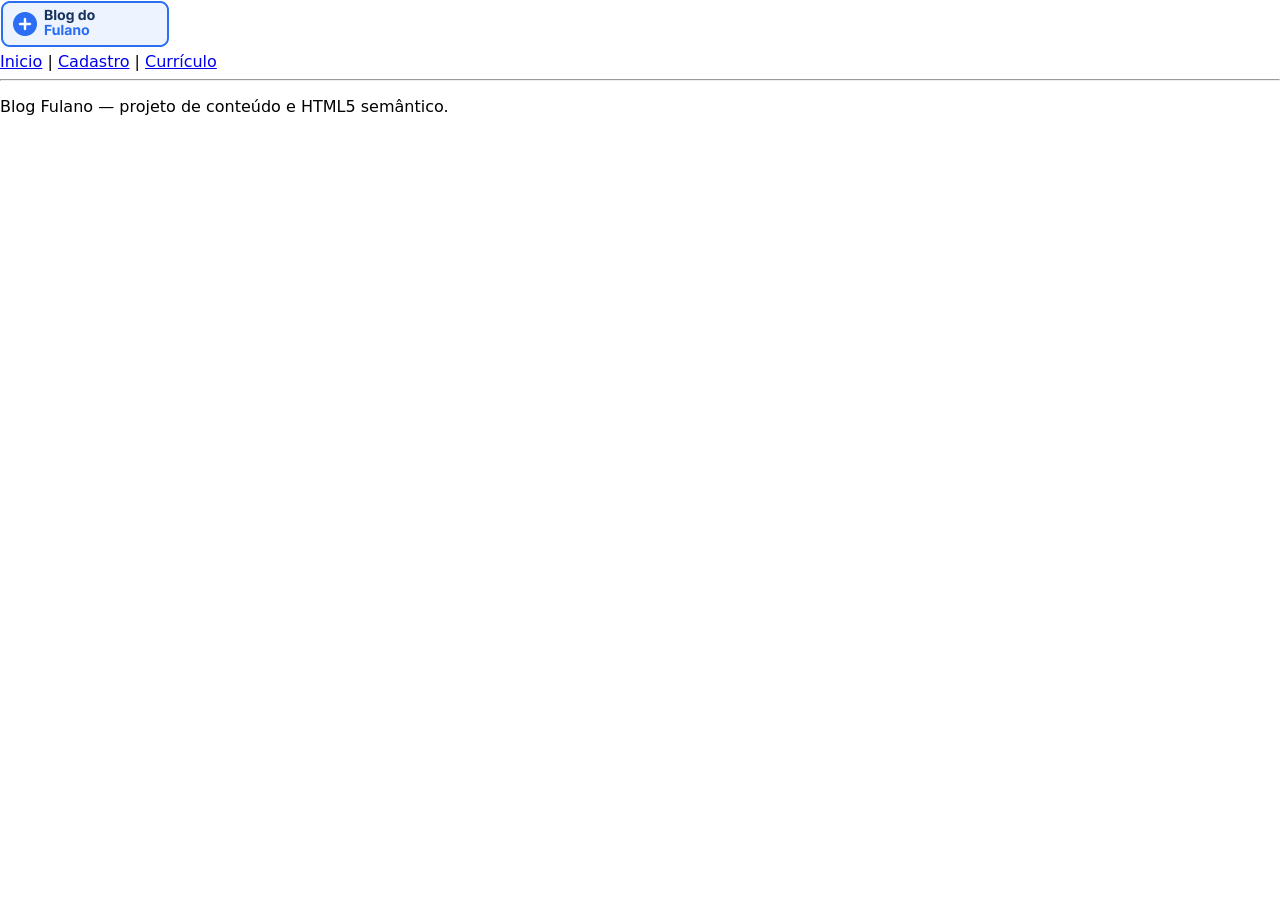
<file: paginas/cadastro.html>
<!doctype html>
<html lang="pt-BR">
  <head>
    <meta charset="UTF-8" />
    <meta name="viewport" content="width=device-width, initial-scale=1.0" />
    <title>Cadastro — Blog Fulano</title>
    <link rel="icon" type="image/svg+xml" href="../imagens/favicon.ico" />
    <link rel="stylesheet" href="../estilos/global.css" />
  </head>
  <body>
    <header>
      <a href="../index.html">
        <img
          src="../imagens/logo/logo.png"
          alt="Logotipo Fulano"
          title="Fulano Blog"
        />
      </a>
      <nav>
        <a href="../index.html">Inicio</a> |
        <a href="cadastro.html">Cadastro</a> |
        <a href="curriculo.html">Currículo</a>
      </nav>
      <hr />
    </header>

    <main></main>

    <footer>
      <p>Blog Fulano — projeto de conteúdo e HTML5 semântico.</p>
    </footer>
  </body>
</html>
</file>
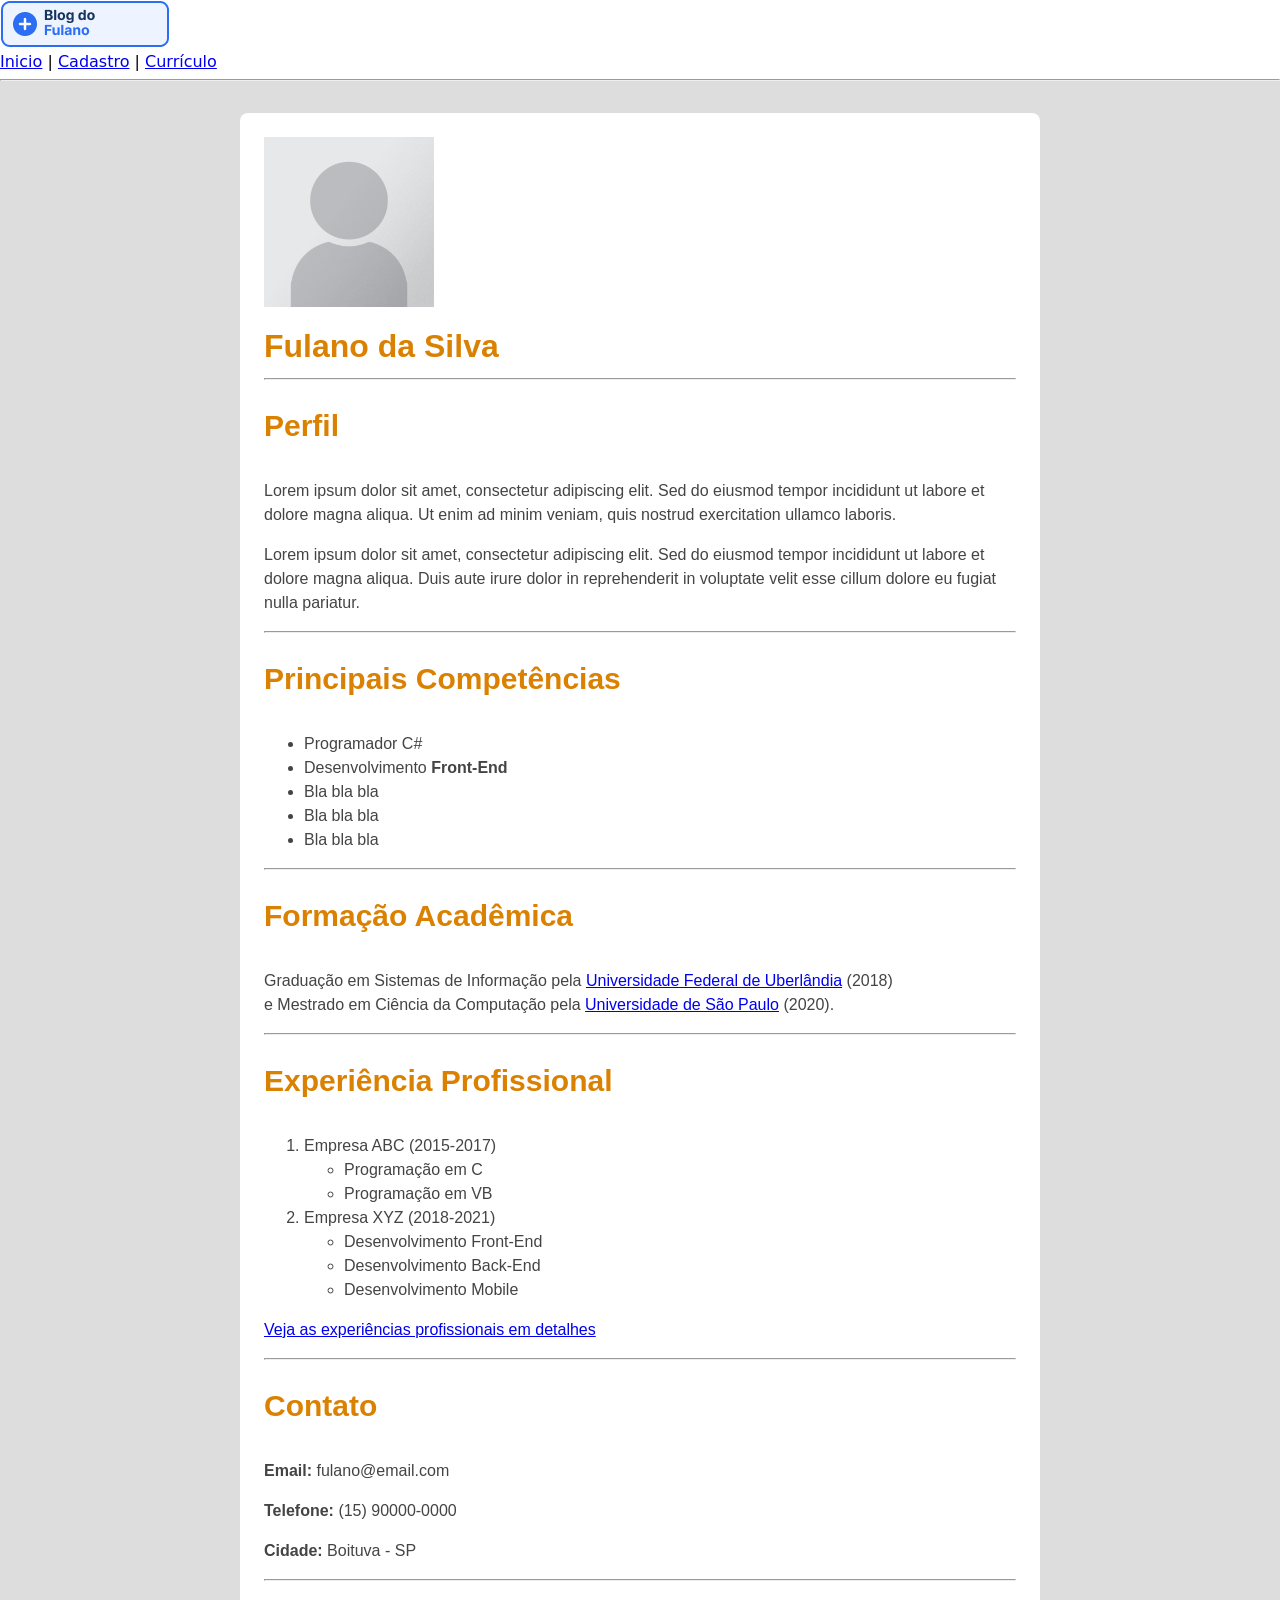
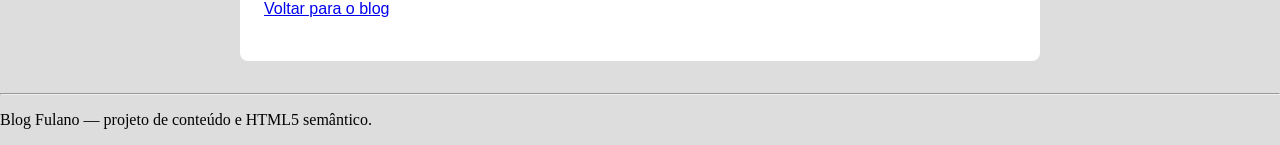
<file: paginas/curriculo.html>
<!doctype html>
<html lang="pt-BR">
  <head>
    <meta charset="UTF-8" />
    <meta name="viewport" content="width=device-width, initial-scale=1.0" />
    <title>Currículo de Fulano da Silva</title>
    <link rel="icon" type="image/svg+xml" href="../imagens/favicon.ico" />
    <link rel="stylesheet" href="../estilos/curriculo.css" />
  </head>
  <body>
    <header>
      <a href="../index.html">
        <img
          src="../imagens/logo/logo.png"
          alt="Logo do Blog do Fulano"
          title="Logo do Blog do Fulano"
        />
      </a>
      <nav>
        <a href="../index.html">Inicio</a> |
        <a href="cadastro.html">Cadastro</a> |
        <a href="curriculo.html">Currículo</a>
      </nav>
      <hr />
    </header>

    <main>
      <article>
        <header>
          <img
            src="../imagens/perfil.png"
            alt="Foto de perfil do Fulano"
            title="Foto de perfil do Fulano"
            width="170"
          />
          <h1>Fulano da Silva</h1>
          <hr />
        </header>

        <section>
          <header>
            <h2>Perfil</h2>
          </header>
          <p>
            Lorem ipsum dolor sit amet, consectetur adipiscing elit. Sed do
            eiusmod tempor incididunt ut labore et dolore magna aliqua. Ut enim
            ad minim veniam, quis nostrud exercitation ullamco laboris.
          </p>
          <p>
            Lorem ipsum dolor sit amet, consectetur adipiscing elit. Sed do
            eiusmod tempor incididunt ut labore et dolore magna aliqua. Duis
            aute irure dolor in reprehenderit in voluptate velit esse cillum
            dolore eu fugiat nulla pariatur.
          </p>
          <hr />
        </section>

        <section>
          <header>
            <h2>Principais Competências</h2>
          </header>
          <ul>
            <li>Programador C#</li>
            <li>Desenvolvimento <strong>Front-End</strong></li>
            <li>Bla bla bla</li>
            <li>Bla bla bla</li>
            <li>Bla bla bla</li>
          </ul>
          <hr />
        </section>

        <section>
          <header>
            <h2>Formação Acadêmica</h2>
          </header>
          <p>
            Graduação em Sistemas de Informação pela
            <a href="https://www.ufu.br/">Universidade Federal de Uberlândia</a>
            (2018) <br />
            e Mestrado em Ciência da Computação pela
            <a href="https://www.usp.br/">Universidade de São Paulo</a> (2020).
          </p>
          <hr />
        </section>

        <section>
          <header>
            <h2>Experiência Profissional</h2>
          </header>
          <ol>
            <li>
              Empresa ABC (2015-2017)
              <ul>
                <li>Programação em C</li>
                <li>Programação em VB</li>
              </ul>
            </li>
            <li>
              Empresa XYZ (2018-2021)
              <ul>
                <li>Desenvolvimento Front-End</li>
                <li>Desenvolvimento Back-End</li>
                <li>Desenvolvimento Mobile</li>
              </ul>
            </li>
          </ol>
          <p>
            <a href="#">Veja as experiências profissionais em detalhes</a>
          </p>
          <hr />
        </section>

        <section>
          <header>
            <h2>Contato</h2>
          </header>
          <p><strong>Email:</strong> fulano@email.com</p>
          <p><strong>Telefone:</strong> (15) 90000-0000</p>
          <p><strong>Cidade:</strong> Boituva - SP</p>
          <hr />
        </section>

        <p><a href="../index.html">Voltar para o blog</a></p>
      </article>
    </main>

    <footer>
      <hr />
      <p>Blog Fulano — projeto de conteúdo e HTML5 semântico.</p>
    </footer>
  </body>
</html>
</file>
<file: estilos/global.css>
body {
  font-family: system-ui, sans-serif;
  margin: 0;
}
main h1,
h2 {
  color: #9a6227;
}

/* Estilos para a tabela de preços */
#precos {
  border-collapse: collapse;
}
#precos th,
#precos td {
  border: 1px solid #000;
  padding: 4px;
  text-align: center;
}
#precos thead th {
  background-color: #e5e7eb;
  text-align: center;
  font-weight: bold;
}
#precos tbody th,
#precos tbody td {
  text-align: center;
  vertical-align: middle;
}
#precos tfoot td {
  background-color: #e5e7eb;
  text-align: left;
}
</file>
<file: estilos/curriculo.css>
body {
  margin: 0;
  background-color: #ddd;
}

body > header {
  background-color: #fff;
  font-family: system-ui, sans-serif;
}

main {
  max-width: 50rem;
  margin: 1rem auto;
  padding: 1rem;
  font-family: "Arial Narrow", Arial, sans-serif;
  color: #444;
  line-height: 1.5;
}

main article {
  background-color: #fff;
  border-radius: 8px;
  padding: 1.5rem;
}

article header h1 {
  margin: 0.5rem 0 0;
  color: #db8102;
  font-size: 2rem;
}

section header {
  font-size: 30px;
  font-weight: bold;
  color: #db8102;
  line-height: 2.5;
}

section header h2 {
  margin: 0;
  font: inherit;
}
</file>
